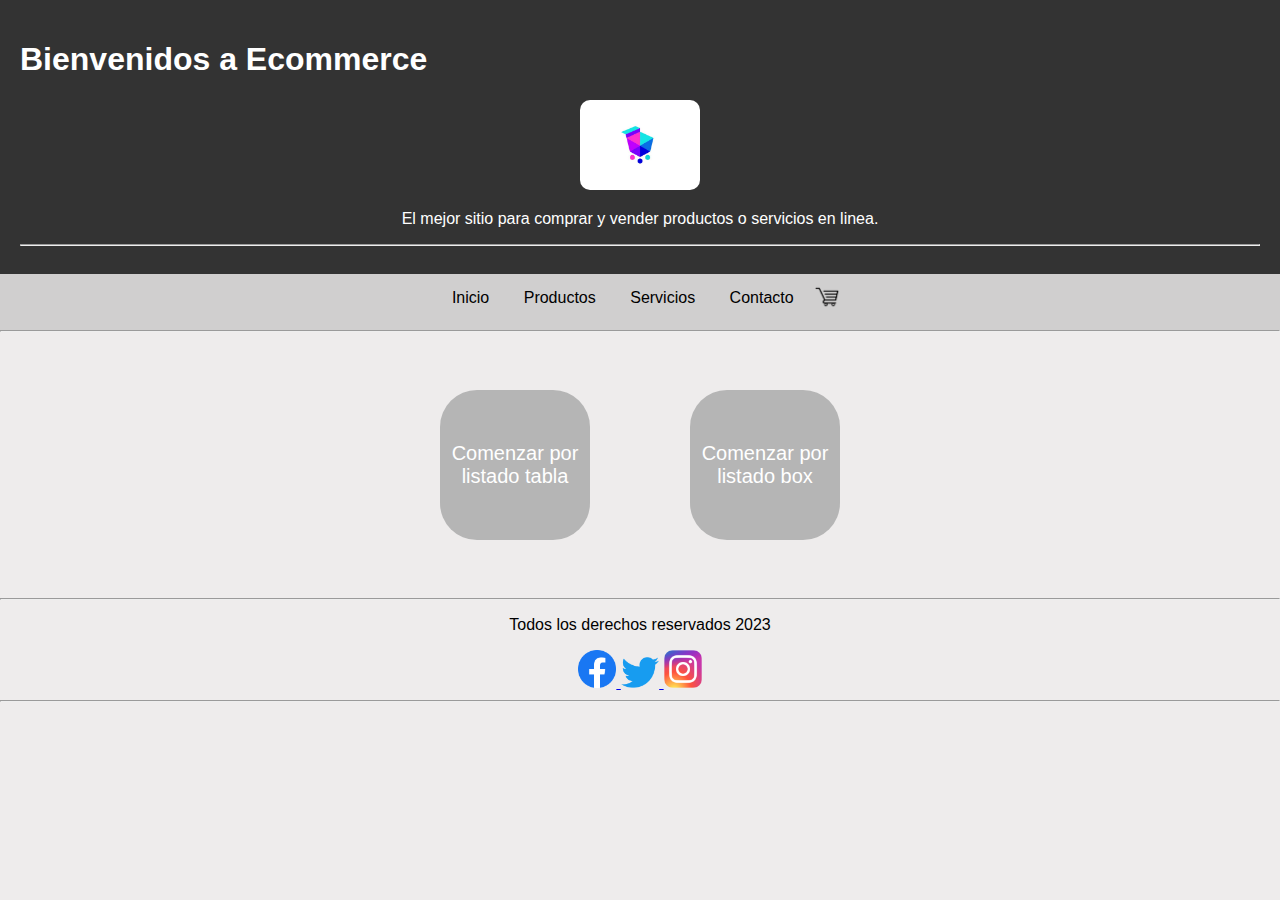
<file: index.html>
<!DOCTYPE html>
<html lang="en">

<head>
  <title>Proyecto Ecommerce</title>
  <link rel="stylesheet" href="css/estilos-index.css" type="text/css" />
</head>

<body class="organizacion_body">
  <header class="estiloheader">
    <h1>Bienvenidos a Ecommerce</h1>
    <div class="centradoheader">
      <img class="estilosimagenes" src="imagenes/logo_inicio.jpg" alt="logo" width="120px" />
      <p>
        El mejor sitio para comprar y vender productos o servicios en linea.
      </p>
    </div>
    <hr />
  </header>
  <nav class="organizacion_nav">
    <div>
      <a class="estilos_a_nav efecto_boton_nav" href="index.html">Inicio</a>
      <a class="estilos_a_nav efecto_boton_nav" href="#">Productos</a>
      <a class="estilos_a_nav efecto_boton_nav" href="#">Servicios</a>
      <a class="estilos_a_nav efecto_boton_nav" href="#">Contacto</a>
      <a class="estilos_a_nav alineacion_logo_compra" href="">
        <img src="imagenes/logo3.png" alt="" width="30px" />
      </a>
      <hr />
    </div>
  </nav>
  <main>
    <div class="organizacion_main">
      <div class="separacion_main">
        <div class="cuadrados_main efectoboton_main_index">
          <a class="estilo_main_a" href="listado_tabla.html">Comenzar por listado tabla</a>
        </div>
      </div>
      <div class="separacion_main">
        <div class="cuadrados_main efectoboton_main_index">
          <a class="estilo_main_a" href="listado_box.html">Comenzar por listado box</a>
        </div>
      </div>
    </div>
  </main>
  <footer class="organizacion_footer">
    <hr />
    <p>Todos los derechos reservados 2023</p>
    <a href="#">
      <img src="imagenes/apps/facebook.jpg" alt="" width="3%" />
    </a>
    <a href="#">
      <img src="imagenes/apps/twitter.jpg" alt="" width="3%" />
    </a>
    <a href="#">
      <img src="imagenes/apps/instagram.jpg" alt="" width="3%" />
    </a>
    <hr />
  </footer>
</body>

</html>
</file>
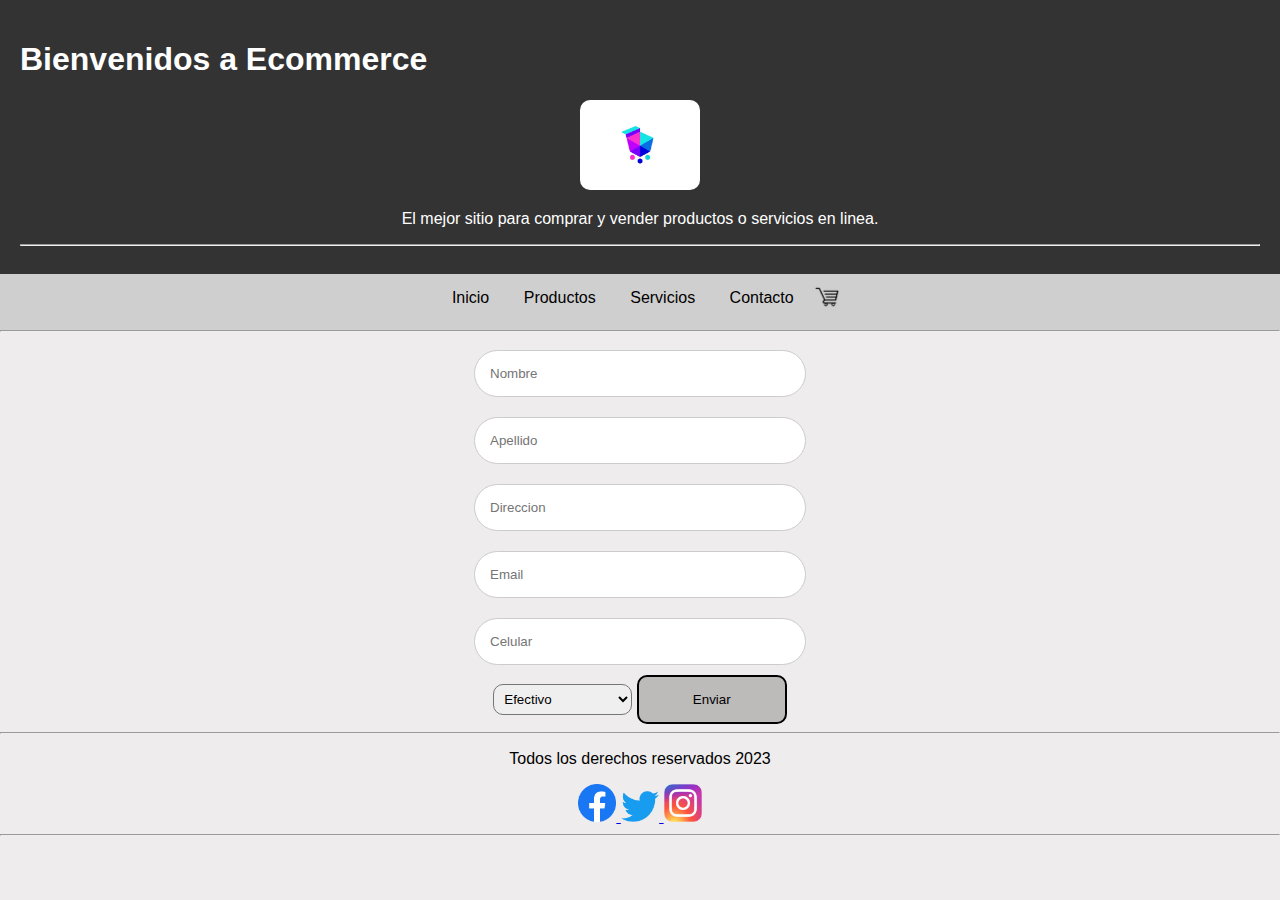
<file: formulario_compra.html>
<!DOCTYPE html>
<html lang="en">

<head>
    <title>Proyecto Ecommerce</title>
    <link rel="stylesheet" href="css/estilo-formulario.css" type="text/css" />
</head>

<body class="organizacion_body">
    <header class="estiloheader">
        <h1>Bienvenidos a Ecommerce</h1>
        <div class="centradoheader">
            <img class="estilosimagenes" src="imagenes/logo_inicio.jpg" alt="logo" width="120px" />
            <p>
                El mejor sitio para comprar y vender productos o servicios en linea.
            </p>
        </div>
        <hr />
    </header>
    <nav class="organizacion_nav">
        <div>
            <a class="estilos_a_nav efecto_boton_nav" href="index.html">Inicio</a>
            <a class="estilos_a_nav efecto_boton_nav" href="#">Productos</a>
            <a class="estilos_a_nav efecto_boton_nav" href="#">Servicios</a>
            <a class="estilos_a_nav efecto_boton_nav" href="#">Contacto</a>
            <a class="estilos_a_nav alineacion_logo_compra" href="">
                <img src="imagenes/logo3.png" alt="" width="30px" />
            </a>
            <hr />
        </div>
    </nav>
    <main>
        <div class="container">
            <form action="get" class="estilo_formulario">
                <input type="text" name="nombre" placeholder="Nombre" class="inputforma" required />
                <input type="text" name="apellido" placeholder="Apellido" class="inputforma" required />
                <input type="text" name="direccion" placeholder="Direccion" class="inputforma" required />
                <input type="email" name="email" placeholder="Email" class="inputforma" required />
                <input type="number" name="telefono" placeholder="Celular" class="inputforma" required />
                <div>
                    <select class="estilo_select" name="pago" class="formaenviar" required>
                        <option value="efectivo">Efectivo</option>
                        <option value="tarjeta">Tarjeta</option>
                        <option value="transferencia">Transferencia</option>
                    </select>
                    <input class="estilo_submit" type="submit" value="Enviar" />
                </div>
            </form>
        </div>
    </main>
    <footer class="organizacion_footer">
        <hr />
        <p>Todos los derechos reservados 2023</p>
        <a href="#">
            <img src="imagenes/apps/facebook.jpg" alt="" width="3%" />
        </a>
        <a href="#">
            <img src="imagenes/apps/twitter.jpg" alt="" width="3%" />
        </a>
        <a href="#">
            <img src="imagenes/apps/instagram.jpg" alt="" width="3%" />
        </a>
        <hr />
    </footer>
</body>

</html>
</file>
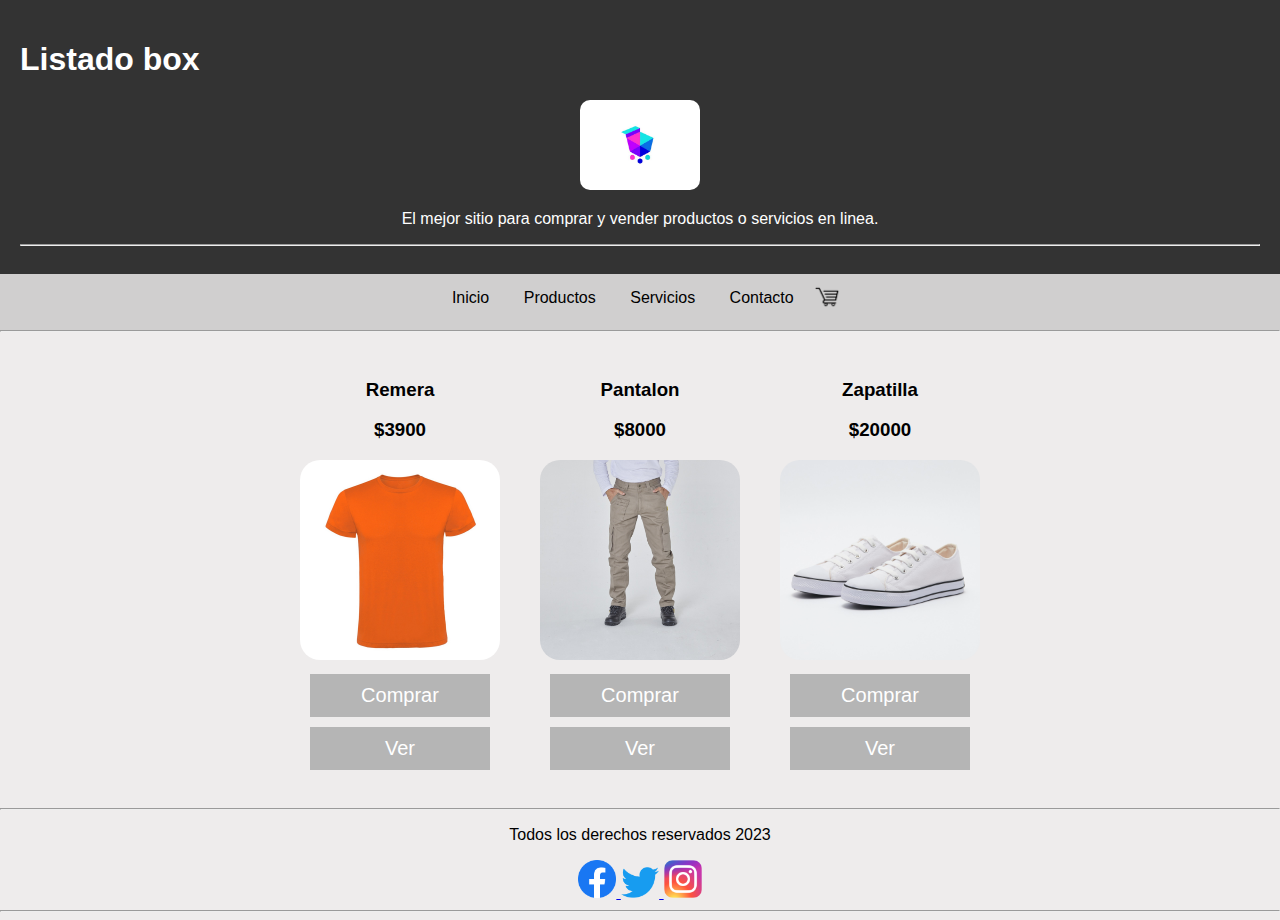
<file: listado_box.html>
<!DOCTYPE html>
<html lang="en">

<head>
  <title>Proyecto Ecommerce</title>
  <link rel="stylesheet" href="css/estilos-box.css" type="text/css" />
</head>

<body class="organizacion_body">
  <header class="estilosheader">
    <h1>Listado box</h1>
    <div class="centradoheader">
      <a href="index.html">
        <img class="estilosimagenes" src="imagenes/logo_inicio.jpg" alt="logo" width="120px" />
      </a>
      <p>
        El mejor sitio para comprar y vender productos o servicios en linea.
      </p>
    </div>
    <hr />
  </header>
  <nav class="organizacion_nav">
    <div>
      <a class="estilos_a_nav efecto_boton_nav" href="index.html">Inicio</a>
      <a class="estilos_a_nav efecto_boton_nav" href="#">Productos</a>
      <a class="estilos_a_nav efecto_boton_nav" href="#">Servicios</a>
      <a class="estilos_a_nav efecto_boton_nav" href="#">Contacto</a>
      <a class="estilos_a_nav alineacion_logo_compra" href="">
        <img src="imagenes/logo3.png" alt="" width="30px" />
      </a>
      <hr />
    </div>
  </nav>
  <main class="organizacion_main_box">
    <article class="estilos_article">
      <h3>Remera</h3>
      <h3>$3900</h3>
      <img class="estilos_imagenes_box" src="imagenes/remera.png" alt="remera" width="200px" />
      <a class="estilo_main_a_box efecto_boton_main_a" href="formulario_compra.html">Comprar</a>
      <a class="estilo_main_a_box efecto_boton_main_a" href="producto.html">Ver</a>
    </article>
    <article class="estilos_article">
      <h3>Pantalon</h3>
      <h3>$8000</h3>
      <img class="estilos_imagenes_box" src="imagenes/pantalon.jpg" alt="Camiseta" width="200px" />
      <a class="estilo_main_a_box efecto_boton_main_a" href="formulario_compra.html">Comprar</a>
      <a class="estilo_main_a_box efecto_boton_main_a" href="producto.html">Ver</a>
    </article>
    <article class="estilos_article">
      <h3>Zapatilla</h3>
      <h3>$20000</h3>
      <img class="estilos_imagenes_box" src="imagenes/zapatilla.jpg" alt="Camiseta" width="200px" />
      <a class="estilo_main_a_box efecto_boton_main_a" href="formulario_compra.html">Comprar</a>
      <a class="estilo_main_a_box efecto_boton_main_a" href="producto.html">Ver</a>
    </article>
  </main>
  <footer class="organizacion_footer">
    <hr />
    <p>Todos los derechos reservados 2023</p>
    <a href="#">
      <img src="imagenes/apps/facebook.jpg" alt="" width="3%" />
    </a>
    <a href="#">
      <img src="imagenes/apps/twitter.jpg" alt="" width="3%" />
    </a>
    <a href="#">
      <img src="imagenes/apps/instagram.jpg" alt="" width="3%" />
    </a>
    <hr />
  </footer>
</body>

</html>
</file>
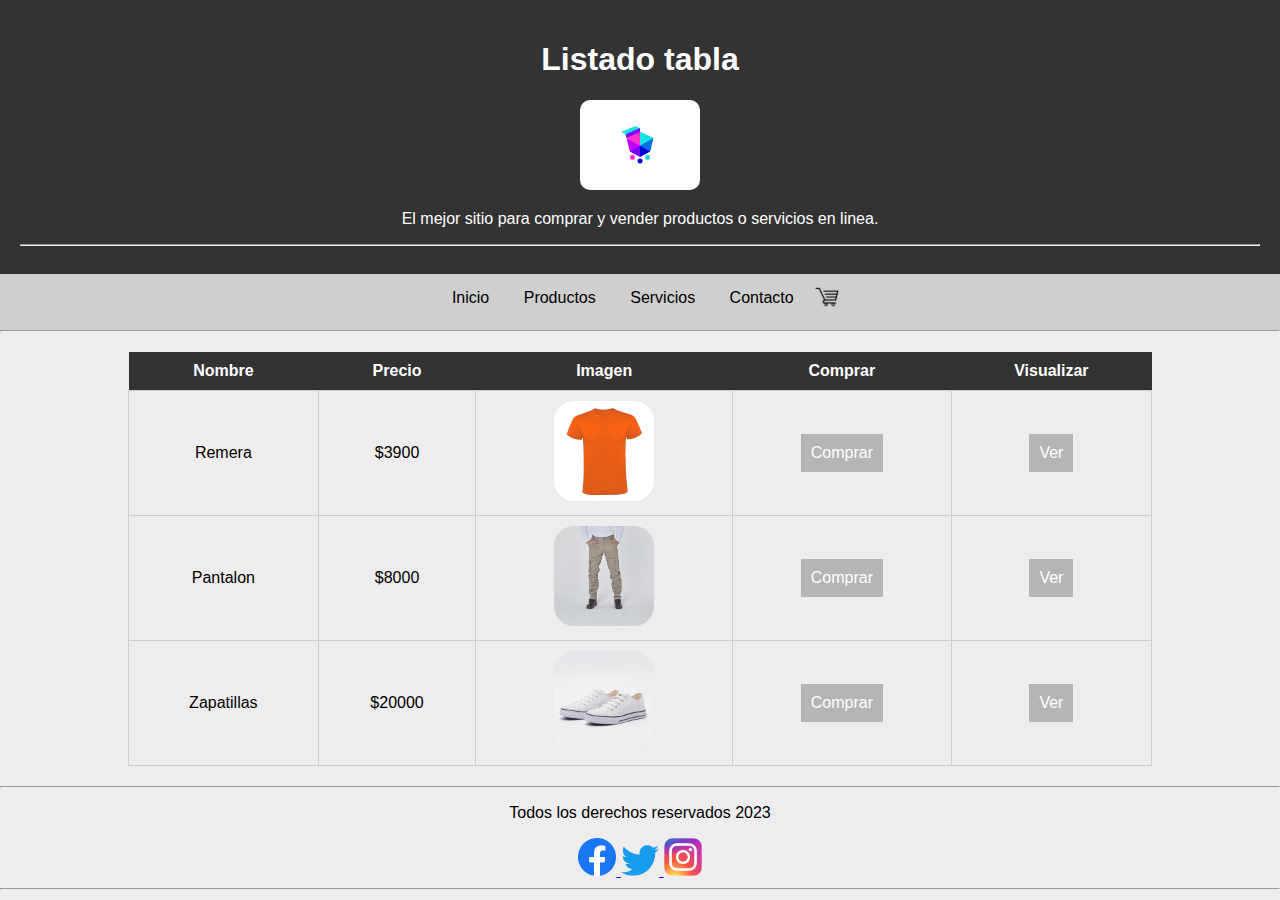
<file: listado_tabla.html>
<!DOCTYPE html>
<html lang="en">

<head>
  <title>Proyecto Ecommerce</title>
  <link rel="stylesheet" href="css/estilos-tabla.css" type="text/css" />
</head>

<body class="organizacion_main">
  <header class="estiloheader">
    <h1>Listado tabla</h1>
    <div class="centradoheader">
      <a href="index.html">
        <img class="estilosimagenes" src="imagenes/logo_inicio.jpg" alt="logo" width="120px" />
      </a>
      <p>
        El mejor sitio para comprar y vender productos o servicios en linea.
      </p>
    </div>
    <hr />
  </header>
  <nav>
    <div class="organizacion_nav">
      <a class="estilos_a_nav efecto_boton_nav" href="index.html">Inicio</a>
      <a class="estilos_a_nav efecto_boton_nav" href="#">Productos</a>
      <a class="estilos_a_nav efecto_boton_nav" href="#">Servicios</a>
      <a class="estilos_a_nav efecto_boton_nav" href="#">Contacto</a>
      <a class="estilos_a_nav alineacion_logo_compra" href="">
        <img src="imagenes/logo3.png" alt="" width="30px" />
      </a>
      <hr />
    </div>
  </nav>
  <main class="organizacion_main">
    <table class="estilo_tabla">
      <tr>
        <th class="estilo_th">Nombre</th>
        <th class="estilo_th">Precio</th>
        <th class="estilo_th">Imagen</th>
        <th class="estilo_th">Comprar</th>
        <th class="estilo_th">Visualizar</th>
      </tr>
      <tr>
        <td class="estilo_td">Remera</td>
        <td class="estilo_td">$3900</td>
        <td class="estilo_td">
          <img class="estilo_imagenes_tabla" src="imagenes/remera.png" alt="Camiseta" width="100px" />
        </td>
        <td class="estilo_td">
          <a class="estilo_main_a efecto_boton_main_a" href="formulario_compra.html">Comprar</a>
        </td>
        <td class="estilo_td">
          <a class="estilo_main_a efecto_boton_main_a" href="producto.html">Ver</a>
        </td>
      </tr>
      <tr>
        <td class="estilo_td">Pantalon</td>
        <td class="estilo_td">$8000</td>
        <td class="estilo_td">
          <img class="estilo_imagenes_tabla" src="imagenes/pantalon.jpg" alt="Pantalon" width="100px" />
        </td>
        <td class="estilo_td">
          <a class="estilo_main_a efecto_boton_main_a" href="formulario_compra.html">Comprar</a>
        </td>
        <td class="estilo_td">
          <a class="estilo_main_a efecto_boton_main_a" href="producto.html">Ver</a>
        </td>
      </tr>
      <tr>
        <td class="estilo_td">Zapatillas</td>
        <td class="estilo_td">$20000</td>
        <td class="estilo_td">
          <img class="estilo_imagenes_tabla" src="imagenes/zapatilla.jpg" alt="Zapatillas" width="100px" />
        </td>
        <td class="estilo_td">
          <a class="estilo_main_a efecto_boton_main_a" href="formulario_compra.html">Comprar</a>
        </td>
        <td class="estilo_td">
          <a class="estilo_main_a efecto_boton_main_a" href="producto.html">Ver</a>
        </td>
      </tr>
    </table>
  </main>
  <footer class="organizacion_footer">
    <hr />
    <p>Todos los derechos reservados 2023</p>
    <a href="#">
      <img src="imagenes/apps/facebook.jpg" alt="" width="3%" />
    </a>
    <a href="#">
      <img src="imagenes/apps/twitter.jpg" alt="" width="3%" />
    </a>
    <a href="#">
      <img src="imagenes/apps/instagram.jpg" alt="" width="3%" />
    </a>
    <hr />
  </footer>
</body>

</html>
</file>
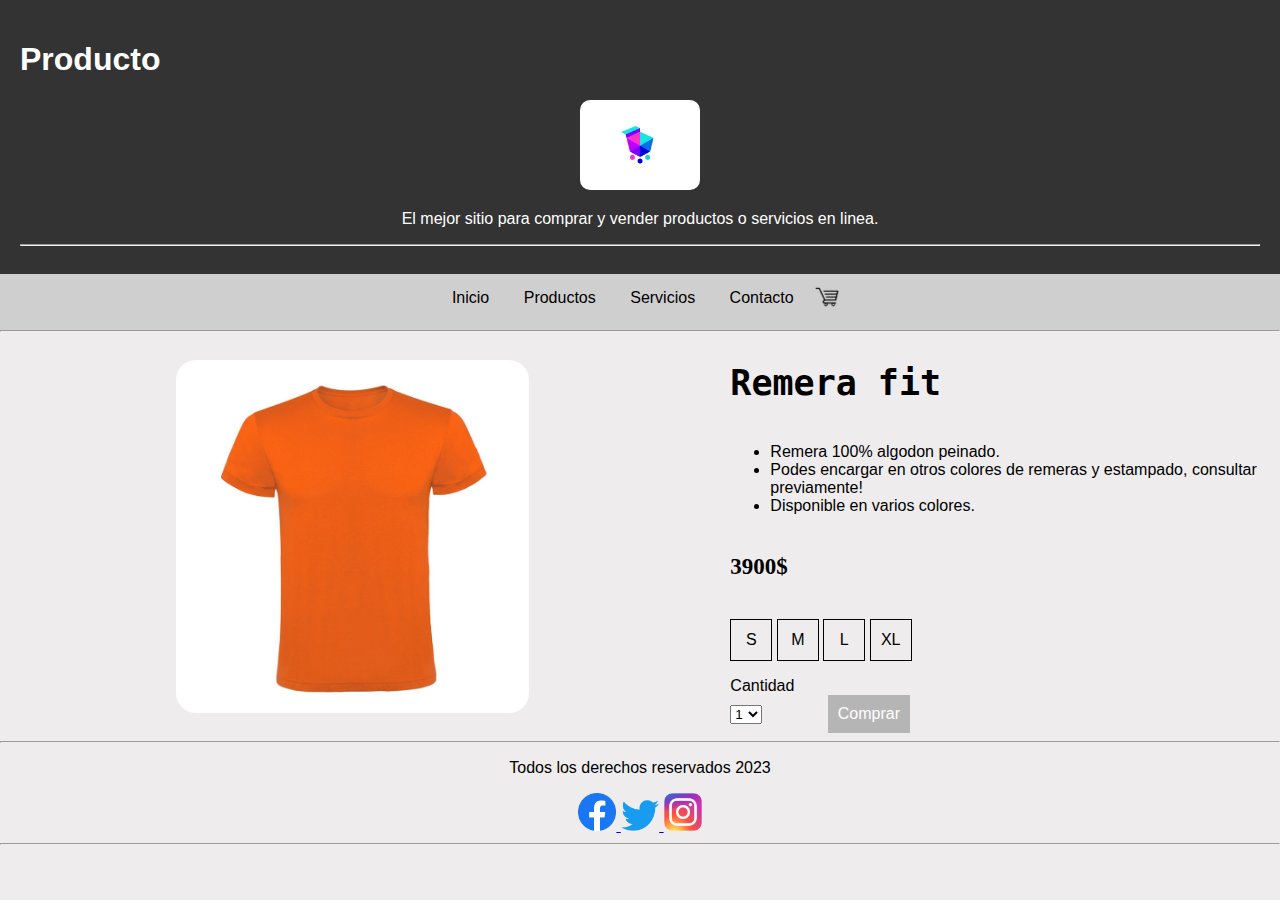
<file: producto.html>
<!DOCTYPE html>
<html lang="en">

<head>
  <title>Proyecto Ecommerce</title>
  <link rel="stylesheet" href="css/estilos-producto.css" type="text/css" />
</head>

<body class="organizacion_body">
  <header class="estilosheader">
    <h1>Producto</h1>
    <div class="centradoheader">
      <a href="index.html">
        <img class="estilosimagenes" src="imagenes/logo_inicio.jpg" alt="logo" width="120px" />
      </a>
      <p>
        El mejor sitio para comprar y vender productos o servicios en linea.
      </p>
    </div>
    <hr />
  </header>
  <nav class="organizacion_nav">
    <div>
      <a class="estilos_a_nav efecto_boton_nav" href="index.html">Inicio</a>
      <a class="estilos_a_nav efecto_boton_nav" href="#">Productos</a>
      <a class="estilos_a_nav efecto_boton_nav" href="#">Servicios</a>
      <a class="estilos_a_nav efecto_boton_nav" href="#">Contacto</a>
      <a class="estilos_a_nav alineacion_logo_compra" href="">
        <img src="imagenes/logo3.png" alt="" width="30px" />
      </a>
      <hr />
    </div>
  </nav>
  <main>
    <div class="posicion_main">
      <div class="arreglo_main">
        <img class="estilo_imagen_main" src="imagenes/remera.png" alt="" width="50%" />
      </div>
      <div class="organizacion_informacion_producto">
        <h1 class="estilo_titulo_producto">Remera fit</h1>
        <ul>
          <li>
            Remera 100% algodon peinado.
          </li>
          <li>
            Podes encargar en otros colores de
            remeras y estampado, consultar previamente!
          </li>
          <li>
            Disponible en varios colores.
          </li>
        </ul>
        <h3 class="estilo_precio">3900$</h3>
        <ul class="talles">
          <li>S</li>
          <li>M</li>
          <li>L</li>
          <li>XL</li>
        </ul>
        <div>
          <h4 class="estilo_h4_cantidad">Cantidad</h4>
          <select class="estilo_select_cantidad" name="cantidad" id="">
            <option value="1">1</option>
            <option value="2">2</option>
            <option value="3">3</option>
            <option value="4 o mas">4 o mas</option>
          </select>
          <a class="estilo_main_a efecto_boton_main_a" href="formulario_compra.html">Comprar</a>
        </div>
      </div>
    </div>
    </div>
  </main>
  <footer class="organizacion_footer">
    <hr />
    <p>Todos los derechos reservados 2023</p>
    <a href="#">
      <img src="imagenes/apps/facebook.jpg" alt="" width="3%" />
    </a>
    <a href="#">
      <img src="imagenes/apps/twitter.jpg" alt="" width="3%" />
    </a>
    <a href="#">
      <img src="imagenes/apps/instagram.jpg" alt="" width="3%" />
    </a>
    <hr />
  </footer>
</body>

</html>
</file>
<file: css/estilos-index.css>
.estilosimagenes {
  border-radius: 10px;
  text-align: center;
}

.estiloheader {
  background-color: #333;
  color: white;
  padding: 20px;
}

.centradoheader {
  text-align: center;
}

.organizacion_nav {
  background-color: #d0cfcf;
  text-align: center;
}

.estilos_a_nav {
  display: inline-block;
  color: black;
  padding: 15px;
  text-decoration: none;
}

.efecto_boton_nav:hover {
  background-color: #ddd;
}

.organizacion_footer {
  text-align: center;
  color: rgb(0, 0, 0);
}

.organizacion_main {
  display: flex;
  justify-content: center;
}

.estilo_main_a {
  font-size: 20px;
  color: white;
  text-decoration: none;
  text-align: center;
}

.efectoboton_main_index:hover {
  background-color: #5e5d5d;
}

html {
  background-color: rgb(238, 236, 236);
}

.organizacion_body {
  margin: 0;
  font-family: Arial, sans-serif;
}

.separacion_main {
  padding: 50px;
}

.cuadrados_main {
  border-radius: 37px;
  background-color: #b5b5b5;
  color: white;
  height: 150px;
  width: 150px;
  align-items: center;
  display: flex;
}

.alineacion_logo_compra {
  margin: 0px;
  padding: 0px;
  vertical-align: middle;
}
</file>
<file: css/estilo-formulario.css>
.estilosimagenes {
  border-radius: 10px;
  text-align: center;
}

.estiloheader {
  background-color: #333;
  color: white;
  padding: 20px;
}

.estilo_select {
  padding: 6px;
  width: 139px;
  border-radius: 10px;
}

.centradoheader {
  text-align: center;
}

.organizacion_nav {
  background-color: #d0cfcf;
  text-align: center;
}

.estilos_a_nav {
  display: inline-block;
  color: black;
  padding: 15px;
  text-decoration: none;
}

.efecto_boton_nav:hover {
  background-color: #ddd;
}

.organizacion_footer {
  text-align: center;
  color: rgb(0, 0, 0);
}

html {
  background-color: rgb(238, 236, 236);
}

.estilo_formulario {
  display: flex;
  flex-direction: column;
  align-items: center;
}

.organizacion_body {
  margin: 0;
  font-family: Arial, sans-serif;
}

.inputforma {
  width: 300px;
  padding: 15px;
  border: 1px solid #ccc;
  border-radius: 44px;
  margin: 10px;
}

.estilo_submit {
  background-color: #bdbaba;
  border: 2px solid black;
  width: 150px;
  padding: 15px;
  border-radius: 10px;
}

.formaenviar {
  width: 150px;
  padding: 10px;
  border: 1px solid #ccc;
}

.alineacion_logo_compra {
  margin: 0px;
  padding: 0px;
  vertical-align: middle;
}
</file>
<file: css/estilos-box.css>
.estilosimagenes {
  border-radius: 10px;
  text-align: center;
}
.estilosheader {
  background-color: #333;
  color: white;
  padding: 20px;
}
.centradoheader {
  text-align: center;
}
.organizacion_nav {
  background-color: #d0cfcf;
  text-align: center;
}
.estilos_a_nav {
  display: inline-block;
  color: black;
  padding: 15px;
  text-decoration: none;
}

.estilos_article {
  width: 200px;
  margin: 20px;
}

.efecto_boton_nav:hover {
  background-color: #ddd;
}

.organizacion_footer {
  text-align: center;
  color: rgb(0, 0, 0);
}
.organizacion_main_box {
  text-align: center;
  display: flex;
  justify-content: center;
}

html {
  background-color: rgb(238, 236, 236);
}

.estilo_main_a_box {
  background-color: #b5b5b5;
  color: white;
  padding: 10px;
  text-decoration: none;
  font-size: 20px;
  color: rgb(255, 255, 255);
  display: flex;
  flex-direction: column;
  margin: 10px;
}
.efecto_boton_main_a:hover {
  background-color: #5e5d5d;
}

.organizacion_body {
  margin: 0;
  font-family: Arial, sans-serif;
}

.alineacion_logo_compra {
  margin: 0px;
  padding: 0px;
  vertical-align: middle;
}

.estilos_imagenes_box{
  border-radius: 20px;
}
</file>
<file: css/estilos-tabla.css>
.estilosimagenes {
  border-radius: 10px;
  text-align: center;
}

.estiloheader {
  background-color: #333;
  color: white;
  padding: 20px;
}

.centradoheader {
  text-align: center;
}

.organizacion_nav {
  background-color: #d0cfcf;
  text-align: center;
}

.estilos_a_nav {
  display: inline-block;
  color: black;
  padding: 15px;
  text-decoration: none;
}

.efecto_boton_nav:hover {
  background-color: #ddd;
}

.organizacion_footer {
  text-align: center;
  color: rgb(0, 0, 0);
}

.organizacion_main {
  text-align: center;
}

html {
  background-color: rgb(238, 236, 236);
}

.estilo_main_a {
  display: inline-block;
  background-color: #b5b5b5;
  color: white;
  padding: 10px;
  text-decoration: none;
}

.organizacion_main {
  margin: 0;
  font-family: Arial, sans-serif;
}

.estilo_tabla {
  width: 80%;
  margin: 20px auto;
  border-collapse: collapse;
}

.estilo_th {
  background-color: #333;
  color: white;
  padding: 10px;
}

.estilo_td {
  border: 1px solid #ccc;
  padding: 10px;
}

.efecto_boton_main_a:hover {
  background-color: #5e5d5d;
}

.alineacion_logo_compra {
  margin: 0px;
  padding: 0px;
  vertical-align: middle;
}

.estilo_imagenes_tabla{
  border-radius: 20px;
}
</file>
<file: css/estilos-producto.css>
.estilosimagenes {
  border-radius: 10px;
  text-align: center;
}

.estilosheader {
  background-color: #333;
  color: white;
  padding: 20px;
}

.centradoheader {
  text-align: center;
}

.organizacion_nav {
  background-color: #d0cfcf;
  text-align: center;
}

.estilos_a_nav {
  display: inline-block;
  color: black;
  padding: 15px;
  text-decoration: none;
}

.estilo_imagen_main {
  border-radius: 20px;
}

.estilo_precio {
  font-family: serif;
  font-size: 23px;
}

.estilo_titulo_producto {
  font-family: monospace;
  font-size: 35px;
}
.talles {
  list-style: none;
  /* quitar las viñetas */
  padding: 0;
  /* quitar el relleno */
}

.talles li {
  display: inline-block;
  /* mostrar los elementos en línea */
  border: 1px solid black;
  /* agregar un borde cuadrado */
  width: 40px;
  /* dar un ancho fijo */
  height: 40px;
  /* dar una altura fija */
  line-height: 40px;
  /* centrar el texto verticalmente */
  text-align: center;
  /* centrar el texto horizontalmente */
}

.efecto_boton_nav:hover {
  background-color: #ddd;
}

.organizacion_footer {
  text-align: center;
  color: rgb(0, 0, 0);
}

.estilo_main_a {
  display: inline-block;
  background-color: #b5b5b5;
  color: white;
  padding: 10px;
  text-decoration: none;
  margin-left: 61px;
}

html {
  background-color: rgb(238, 236, 236);
}

.posicion_main {
  display: flex;
}

.organizacion_informacion_producto {
  display: flex;
  flex-direction: column;
  justify-content: space-around;
}

.organizacion_body {
  margin: 0;
  font-family: Arial, sans-serif;
}

.arreglo_main {
  text-align: right;
  padding-right: 25px;
  display: flex;
  align-items: center;
  justify-content: center;
}

.efecto_boton_main_a:hover {
  background-color: #5e5d5d;
}

.estilo_h4_cantidad {
  margin: 0;
  font-weight: normal;
}

.estilo_select_cantidad {
  width: 32px;
}

.alineacion_logo_compra {
  margin: 0px;
  padding: 0px;
  vertical-align: middle;
}
</file>
